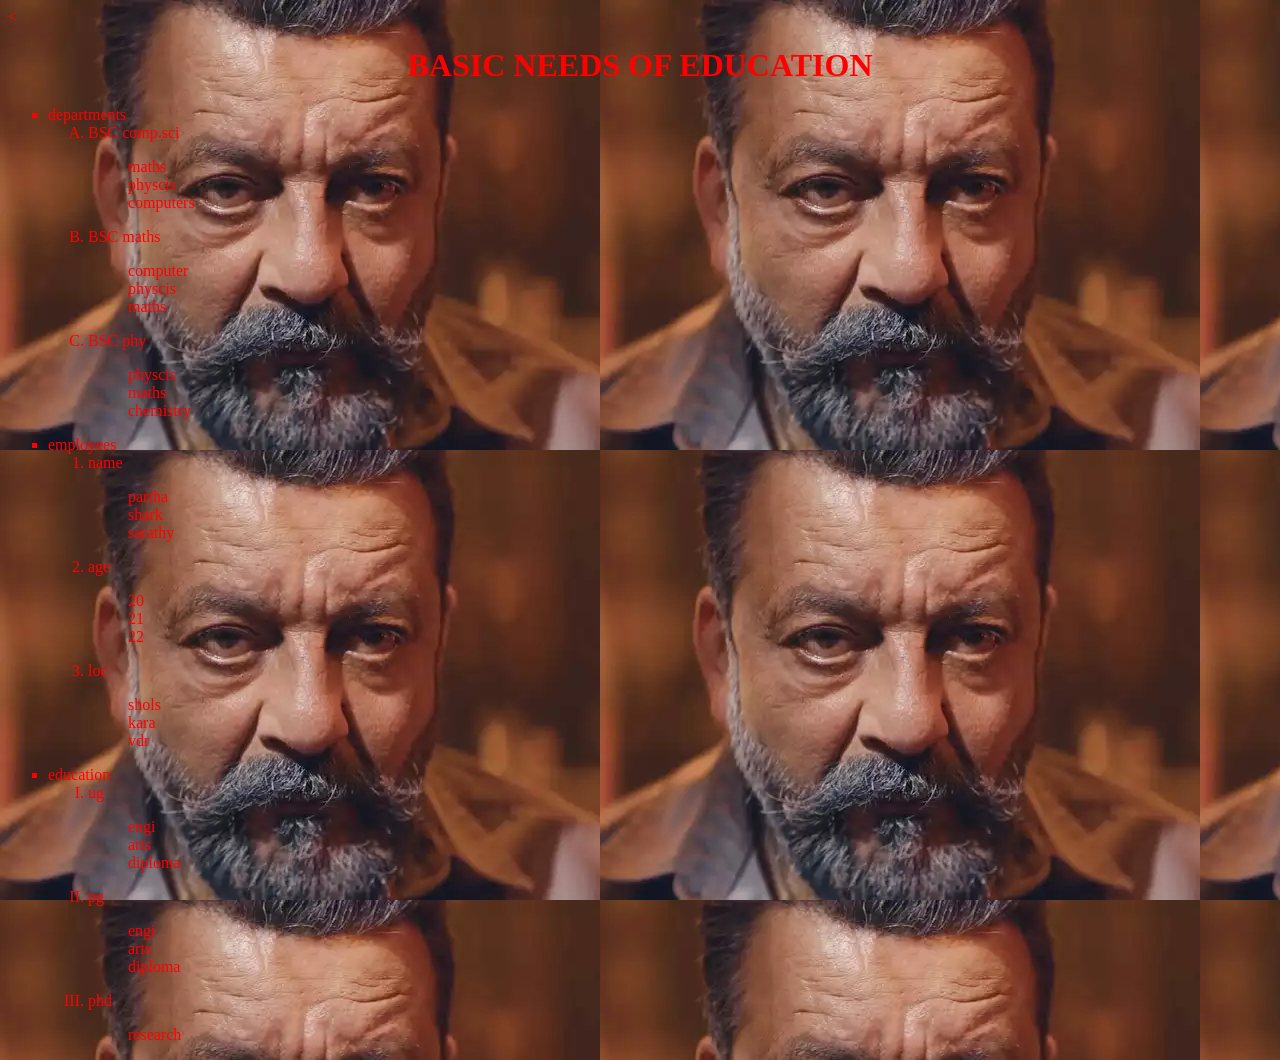
<file: HTML TUTORIALS/assignment/departments.html>
<html>
    <head>
        <title>diff types of lists</title>
    </head>
    <body  text="red" background="leo.webp">
        <<h1><center>BASIC NEEDS OF EDUCATION</center></h1>
        <ul type="square">
            <li>departments</li>
            <ol type="A">
            <li>BSC comp.sci</li>
            <dl>
                <dd>maths</dd>
                <dd>physcis</dd>
                <dd>computers</dd>
            </dl>
            <li>BSC maths</li>
            <dl>
                <dd>computer</dd>
                <dd>physcis</dd>
                <dd>maths</dd>
            </dl>
            <li>BSC phy</li>
            <dl>
                <dd>physcis</dd>
                <dd>maths</dd>
                <dd>chemistry</dd>
            </dl>
            </ol>
            <li>employees</li>
            <ol type="1">
                <li>name</li>
                <dl>
                    <dd>partha</dd>
                    <dd>shark</dd>
                    <dd>sarathy</dd>
                </dl>
                <li>age</li>
                <dl>
                    <dd>20</dd>
                    <dd>21</dd>
                    <dd>22</dd>
                </dl>
                <li>loc</li>
                <dl>
                    <dd>shols</dd>
                    <dd>kara</dd>
                    <dd>vdr</dd>
                </dl>
            </ol>
            <li>education</li>
            <ol type="I">
                <li>ug</li>
                <dl>
                    <dd>engi</dd>
                    <dd>arts</dd>
                    <dd>diploma</dd>
                </dl>
                <li>pg</li>
                <dl> <dd>engi</dd> <dd>arts</dd><dd>diploma</dd></dl>
                <li>phd</li>
                <dl><dd>research</dd></dl>
            </ol>
            
        </ul>
    </body>

</html>
</file>
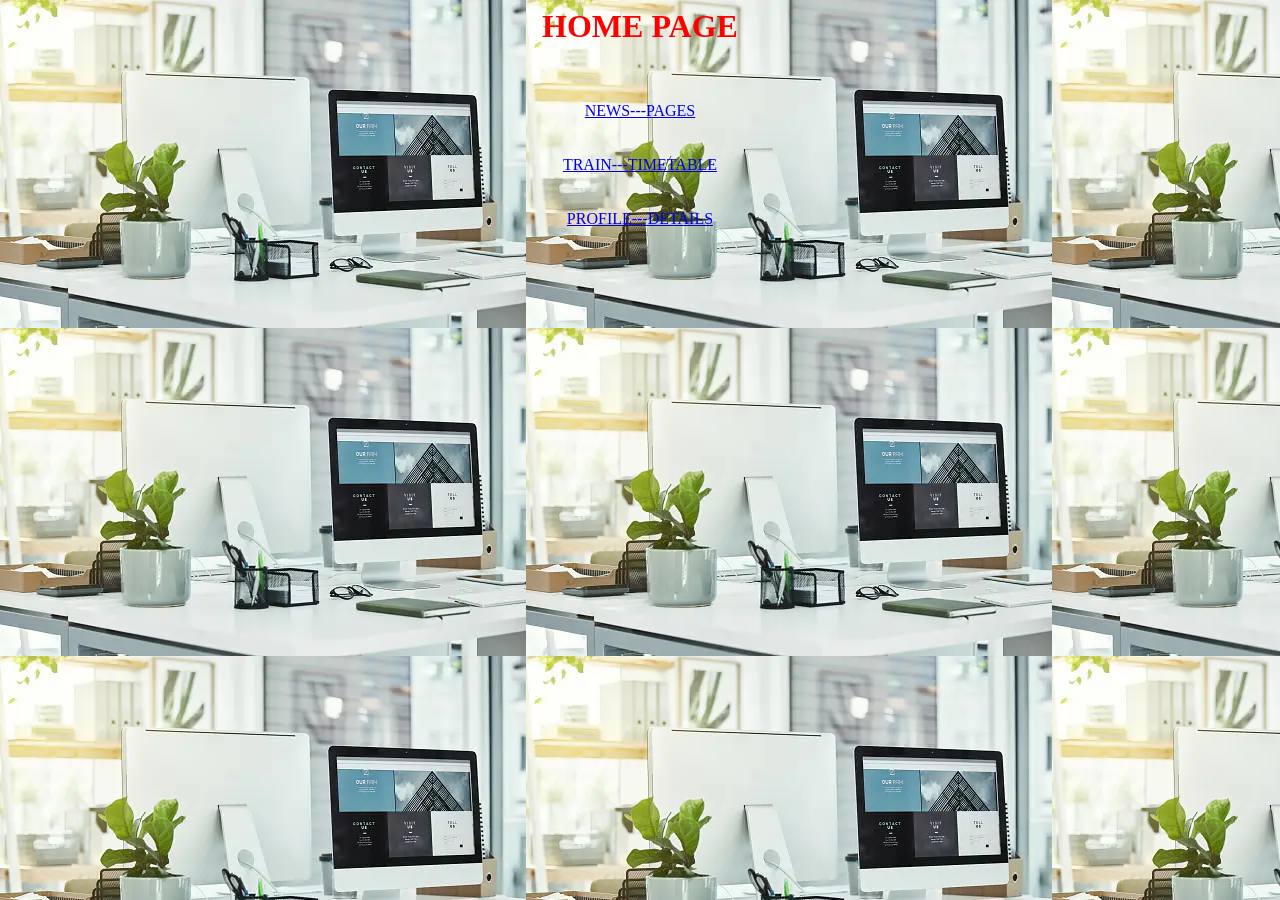
<file: HTML TUTORIALS/assignment/home page.html>
<html>
    <head>
        <title>practise</title>
    </head>
    <body background="homepages.webp"  text="red" bgcolor="#cbf5ec">
        <h1 text="blue"><center>HOME PAGE</center></h1>
       <center><BR></BR>
        <a  href="newspage.html">NEWS---PAGES</a><br><BR></BR>
        <a href="train timetable.html">TRAIN---TIMETABLE</a><br><BR></BR>
        <a href="profile.html">PROFILE---DETAILS</a><br>
    </center>
</body>
    </body>
</html>
</file>
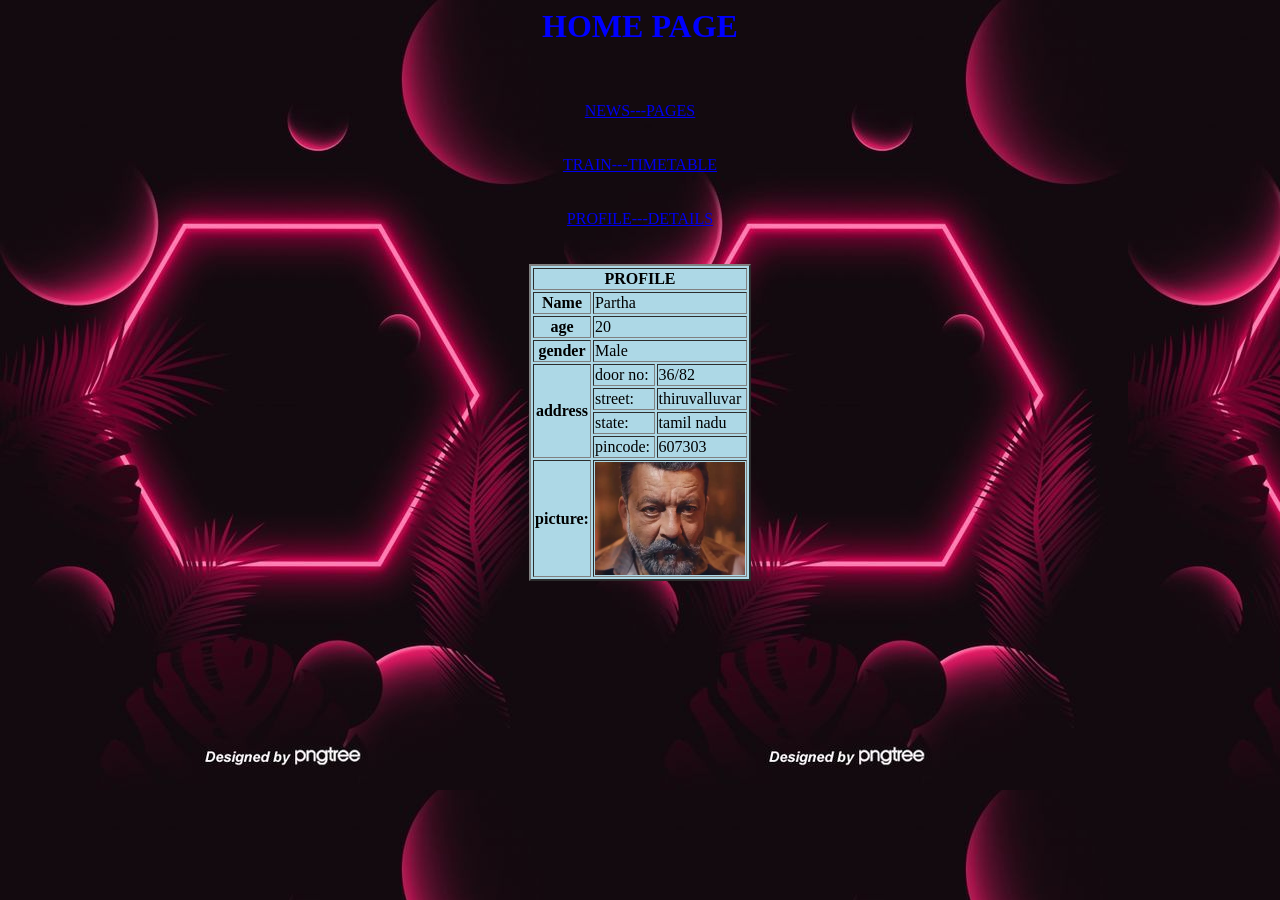
<file: HTML TUTORIALS/assignment/profile.html>
<html>
    <head>
        <title>PROFILE</title>
    </head>
    <body background="profile.jpg">
        <h1><font color="blue"><center>HOME PAGE</center></h1>
        <center><BR></BR>
         <a  href="newspage.html">NEWS---PAGES</a><br><BR></BR>
         <a href="train timetable.html">TRAIN---TIMETABLE</a><br><BR></BR>
         <a href="profile.html">PROFILE---DETAILS</a><br>
        </center>
        <BR></BR>



<center>
        <table  bgcolor="lightblue" border="2">
            <tr>
                <th colspan="3">PROFILE</th>
            </tr>
                <th>Name</th>
                <td colspan="3">Partha</td>
            <tr>
                <th>age</td>
                <td colspan="3">20</td>
            </tr>
            <tr>
                <th>gender</th>
                <td colspan="3">Male</td>
            </tr>
            <tr>
                <th rowspan="4">address</th>
                <td>door no:</td>
                <td>36/82</td>
            </tr>
            <tr><td>street:</td>
            <td>thiruvalluvar</td></tr>
            <tr>
                <td>state:</td>
                <td>tamil nadu</td>
            </tr>
            <tr>
                <td>pincode:</td>
                <td>607303</td>
            </tr>
            <tr>
                <th>picture:
                </td>
                <th colspan="3"> <img src="leo.webp" width="150"></th>
            </tr>
        </table>
    </center>
    </body>
</html>
</file>
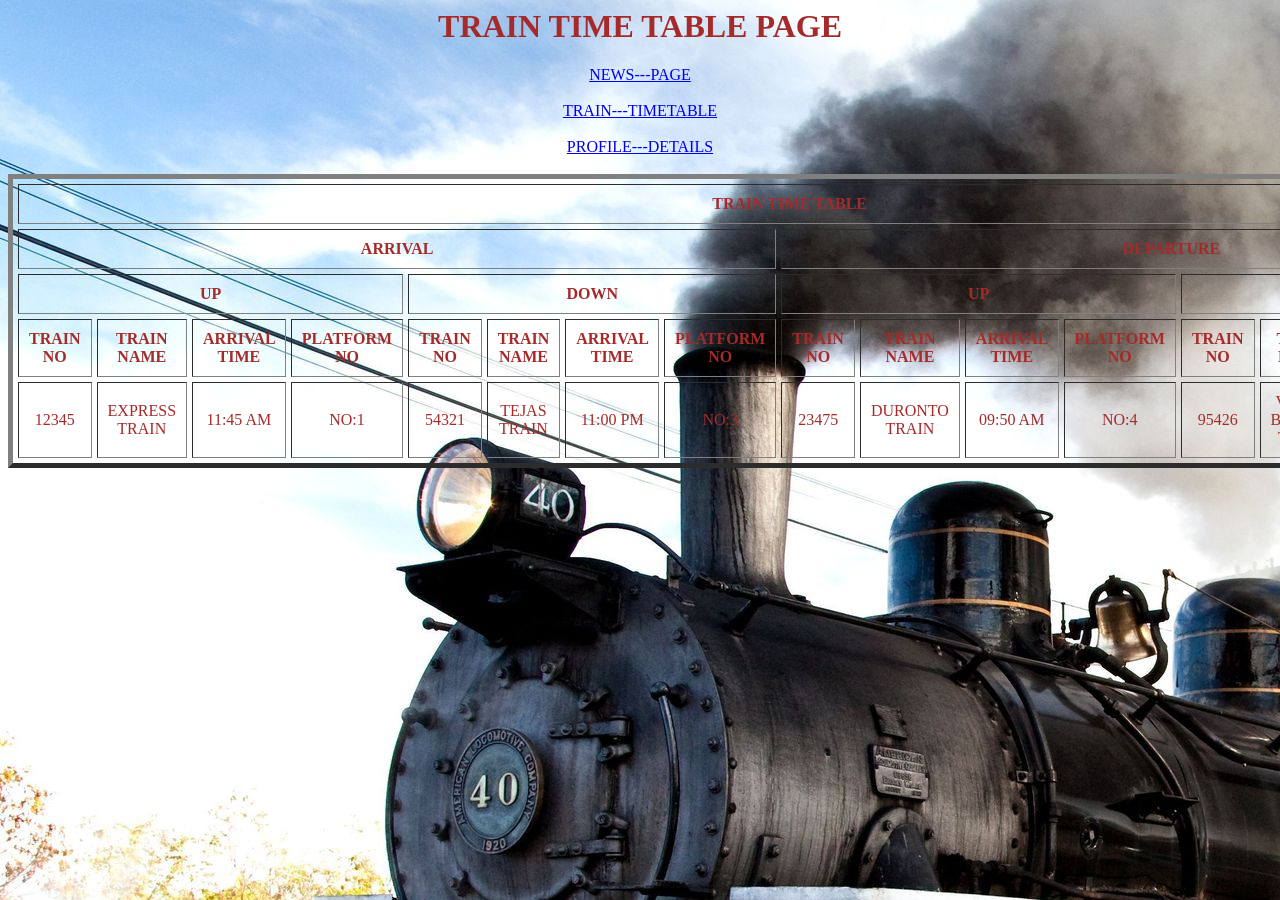
<file: HTML TUTORIALS/assignment/train timetable.html>
<html>
    <Body text="brown" background="train.jpg" text="GREEN">
        <center>
            <h1>TRAIN TIME TABLE PAGE</h1>
        <a href="newspage.html"><b></B>NEWS---PAGE</b></a> <BR></BR>
        <a href="train timetable.html"><b></B>TRAIN---TIMETABLE</b></a><BR></BR>
        <a href="profile.html"><b></B>PROFILE---DETAILS</b></a>
    </center><br>
    
    <table cellspacing="5" cellpadding="10" border="5" align="center" width="80%" height="10%">
        <tr>
            <th colspan="16">TRAIN TIME TABLE</th>
        </tr>
        <tr>
            <th colspan="8">ARRIVAL</th>
            <th colspan="8">DEPARTURE</th>
        </tr>
        <tr>
            <th colspan="4">UP</th>
            <th colspan="4">DOWN</th>
            <th colspan="4">UP</th>
            <th colspan="4">DOWN</th>
        </tr>
        <tr align="center" width="50%" height="5%">
            <th>TRAIN NO</th>
            <th>TRAIN NAME</th>
            <th>ARRIVAL TIME</th>
            <th>PLATFORM NO</th>
            <th>TRAIN NO</th>
            <th>TRAIN NAME</th>
            <th>ARRIVAL TIME</th>
            <th>PLATFORM NO</th>
            <th>TRAIN NO</th>
            <th>TRAIN NAME</th>
            <th>ARRIVAL TIME</th>
            <th>PLATFORM NO</th>
            <th>TRAIN NO</th>
            <th>TRAIN NAME</th>
            <th>ARRIVAL TIME</th>
            <th>PLATFORM NO</th>
        </tr>
        <tr align="center">
            <td>12345</td>
            <td>EXPRESS TRAIN</td>
            <td>11:45 AM</td>
            <td>NO:1</td>
            <td>54321</td>
            <td>TEJAS TRAIN</td>
            <td>11:00 PM</td>
            <td>NO:3</td>
            <td>23475</td>
            <td>DURONTO TRAIN</td>
            <td>09:50 AM</td>
            <td>NO:4</td>
            <td>95426</td>
            <td>VANDE BHARAT TRAIN</td>
            <td>06:30 PM</td>
            <td>NO:7</td>
        </tr>
    </table>
</Body>
</html>
</file>
